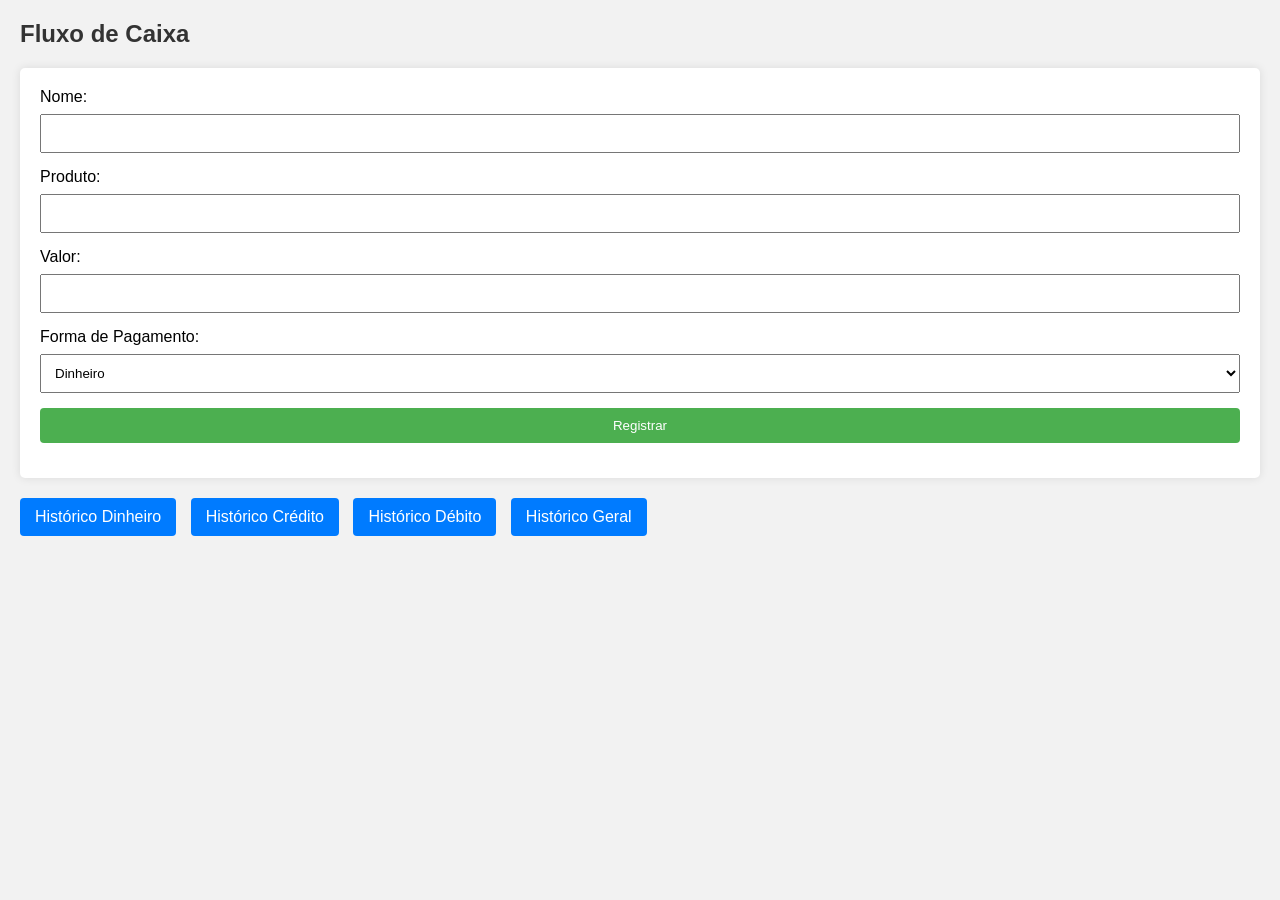
<file: index.html>
<!DOCTYPE html>
<html lang="en">
<head>
    <meta charset="UTF-8">
    <meta name="viewport" content="width=device-width, initial-scale=1.0">
    <title>Fluxo de Caixa</title>
    <link rel="stylesheet" type="text/css" href="style.css">
</head>
<body>
    <h2>Fluxo de Caixa</h2>

    <!-- Formulário para registrar transações -->
    <form action="registrar.php" method="post">
        <label for="nome">Nome:</label>
        <input type="text" name="nome" required>
        <label for="produto">Produto:</label>
        <input type="text" name="produto" required>
        <label for="valor">Valor:</label>
        <input type="number" name="valor" step="0.01" required>
        <label for="forma_pagamento">Forma de Pagamento:</label>
        <select name="forma_pagamento" required>
            <option value="dinheiro">Dinheiro</option>
            <option value="credito">Crédito</option>
            <option value="debito">Débito</option>
        </select>
        <button type="submit">Registrar</button>
    </form>

    <!-- Botões para visualizar histórico -->
    <div>
        <a href="historico.php?forma_pagamento=dinheiro">Histórico Dinheiro</a>
        <a href="historico.php?forma_pagamento=credito">Histórico Crédito</a>
        <a href="historico.php?forma_pagamento=debito">Histórico Débito</a>
        <a href="historico.php">Histórico Geral</a>
    </div>
</body>
</html>
</file>
<file: style.css>
body {
    font-family: Arial, sans-serif;
    background-color: #f2f2f2;
    margin: 20px;
}

h2 {
    color: #333;
}

form {
    background-color: #fff;
    padding: 20px;
    border-radius: 5px;
    box-shadow: 0 0 10px rgba(0, 0, 0, 0.1);
    margin-bottom: 20px;
}

form label {
    display: block;
    margin-bottom: 8px;
}

form input,
form select,
form button {
    width: 100%;
    padding: 10px;
    margin-bottom: 15px;
    box-sizing: border-box;
}

form button {
    background-color: #4caf50;
    color: #fff;
    border: none;
    border-radius: 4px;
    cursor: pointer;
}


form button:hover {
    background-color: #45a049;
}

table {
    width: 100%;
    border-collapse: collapse;
    margin-top: 20px;
}

table, th, td {
    border: 1px solid #ddd;
    
}

th, td {
    padding: 10px;
    text-align: left;
}

div {
    margin-top: 20px; 
}
.botoes-container {
    margin-top: 20px; 
}

a {
    display: inline-block;
    margin-right: 10px; 
    margin-bottom: 20px; 
    background-color: #007bff;
    color: #fff;
    padding: 10px 15px;
    text-decoration: none;
    border-radius: 4px;
}

a.btn-limpar {
    background-color: #d9534f; 
}
</file>
